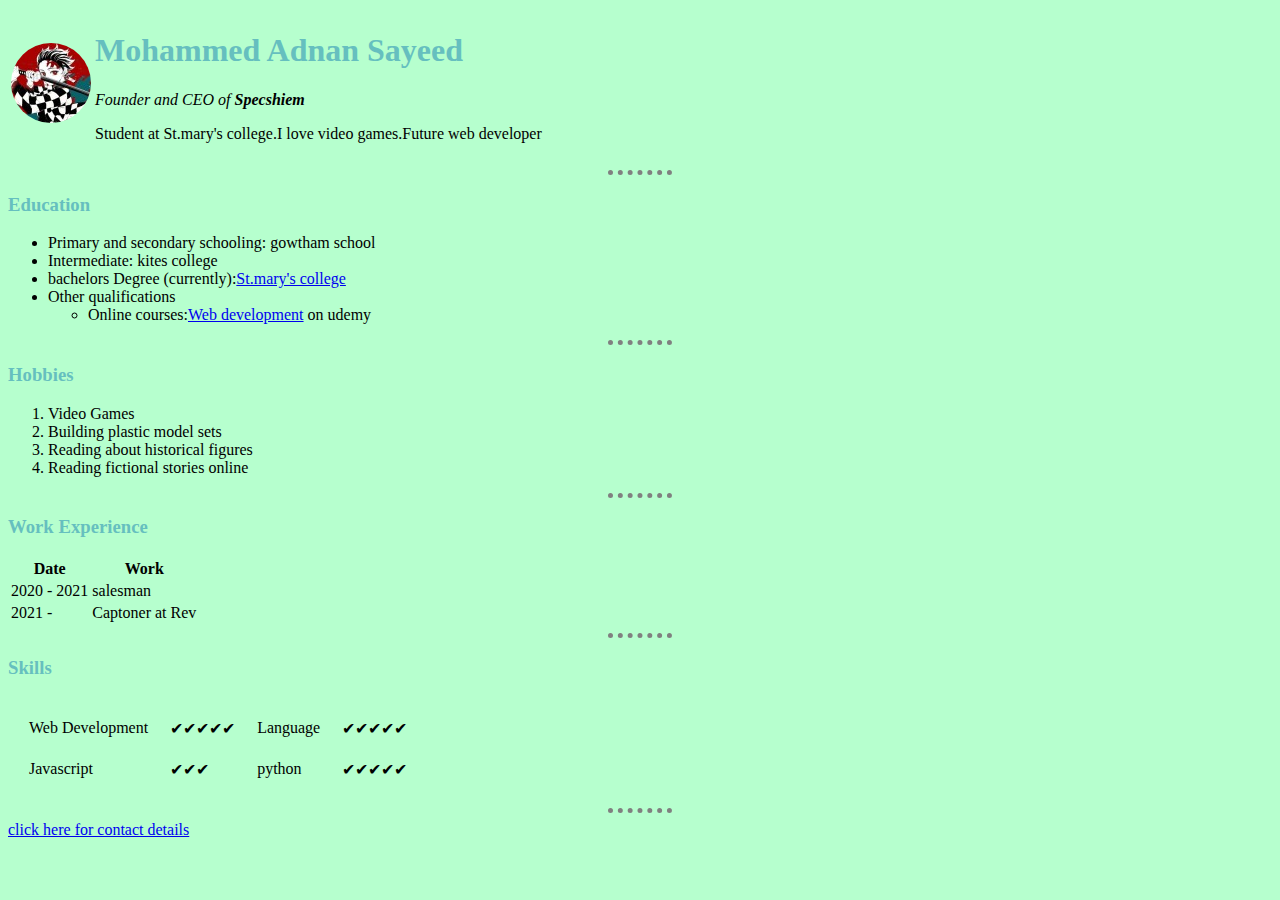
<file: Index.html>
<!DOCTYPE html>
<html lang="en">
<head>
    <meta charset="UTF-8">
    <title>My personal site</title>
    <link rel="stylesheet"  href="css/style.css">
    
</head>
<body >
    <table>
        <tr>
            <td> <img src="images/Profilepic.png" alt="profile picture" ></td>
            <td><h1>Mohammed Adnan Sayeed</h1>
                <p><em>Founder and CEO of <strong>Specshiem</strong></em></p>
                <p>Student at St.mary's college.I love video games.Future web developer</p></td>
        </tr>
    </table>
    
    <hr>
    <h3>Education</h3>
    <ul>
        <li>Primary and secondary schooling: gowtham school</li>
        <li>Intermediate: kites college</li>
        <li>bachelors Degree (currently):<a href="http://smcdc.ac.in/">St.mary's college</a></li>

        <li>Other qualifications
            <ul>
                <li>Online courses:<a href="https://www.udemy.com/course/the-complete-web-development-bootcamp/">Web development</a> on udemy</li>
            </ul>
        </li>
    </ul>
    <hr>
    <h3> Hobbies</h3>
    <ol>
        <li>Video Games</li>
        <li>Building plastic model sets</li>
        <li>Reading about historical figures</li>
        <li>Reading fictional stories online</li>
    </ol>
    <hr>
    <h3>Work Experience</h3>
    <table>
        <thead>
            <tr>
                <th>Date</th>
                <th>Work</th>
            </tr>
        </thead>
        <tbody>
            <tr>
                <td>2020 - 2021</td>
                <td>salesman</td>
            </tr>
            <tr>
                <td>2021 - </td>
                <td>Captoner at Rev</td>
            </tr>
        </tbody>
        <tfoot>

        </tfoot>
    </table>
    <hr>
    <h3>Skills</h3>
    <table cellspacing="20">
        <tr>
            <td>
                Web Development
            </td>
            <td>
                ✔✔✔✔✔
            </td>
            <td>
                Language
            </td>
            <td>
                ✔✔✔✔✔
            </td>
        </tr>
        <tr>
            <td>
                Javascript
            </td>
            <td>
                ✔✔✔
            </td>
            <td>
                python
            </td>
            <td>
                ✔✔✔✔✔
            </td>
        </tr>
    </table>
    <hr>


    <a href="contactinfo.html">click here for contact details</a>

    
</body>
</html>
</file>
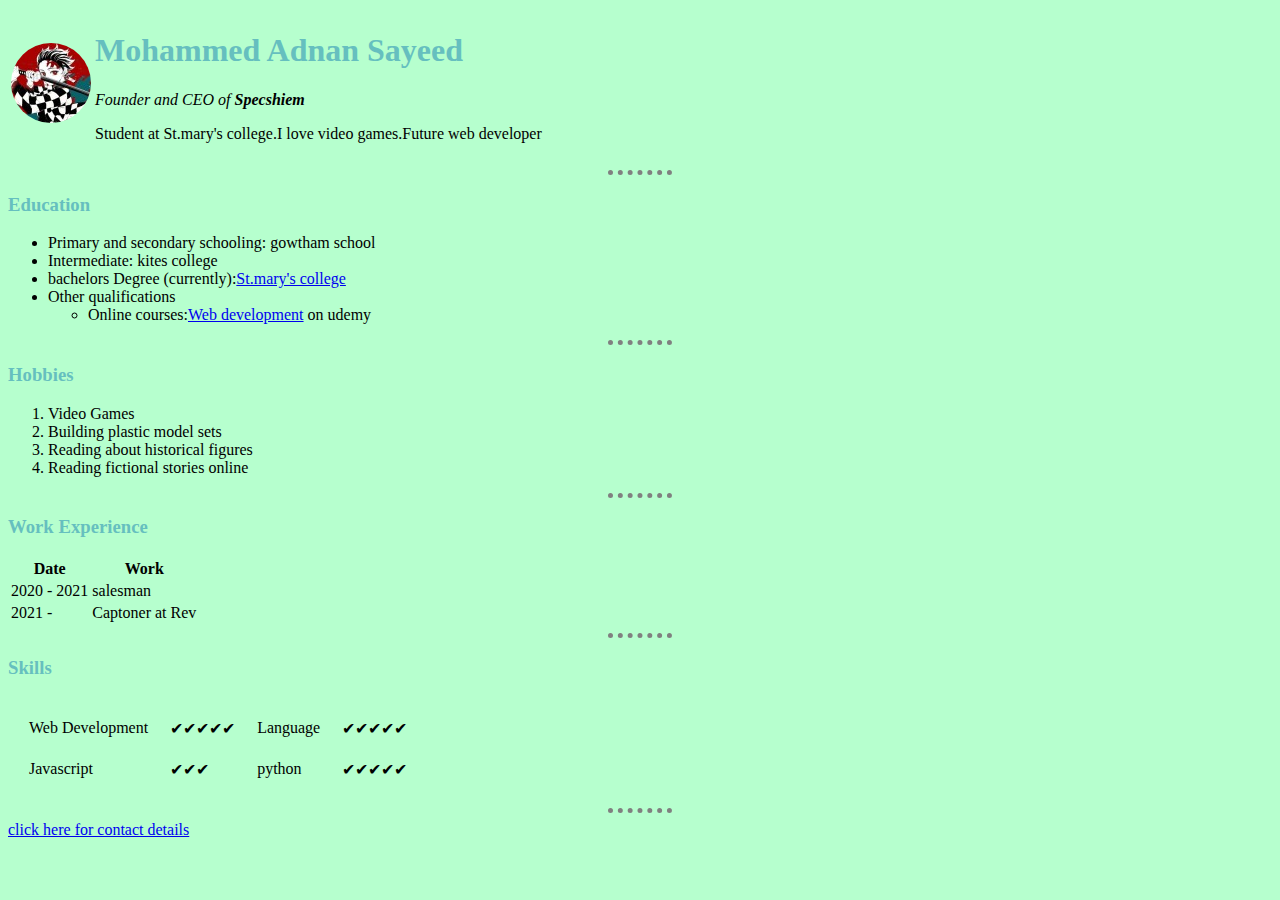
<file: index.html>
<!DOCTYPE html>
<html lang="en">
<head>
    <meta charset="UTF-8">
    <title>My personal site</title>
    <link rel="stylesheet"  href="css/style.css">
    <meta name="viewport" content="width=device-width, initial-scale=1" /> 


    
</head>
<body >
    <table>
        <tr>
            <td> <img src="images/Profilepic.png" alt="profile picture" ></td>
            <td><h1>Mohammed Adnan Sayeed</h1>
                <p><em>Founder and CEO of <strong>Specshiem</strong></em></p>
                <p>Student at St.mary's college.I love video games.Future web developer</p></td>
        </tr>
    </table>
    
    <hr>
    <h3>Education</h3>
    <ul>
        <li>Primary and secondary schooling: gowtham school</li>
        <li>Intermediate: kites college</li>
        <li>bachelors Degree (currently):<a href="http://smcdc.ac.in/">St.mary's college</a></li>

        <li>Other qualifications
            <ul>
                <li>Online courses:<a href="https://www.udemy.com/course/the-complete-web-development-bootcamp/">Web development</a> on udemy</li>
            </ul>
        </li>
    </ul>
    <hr>
    <h3> Hobbies</h3>
    <ol>
        <li>Video Games</li>
        <li>Building plastic model sets</li>
        <li>Reading about historical figures</li>
        <li>Reading fictional stories online</li>
    </ol>
    <hr>
    <h3>Work Experience</h3>
    <table>
        <thead>
            <tr>
                <th>Date</th>
                <th>Work</th>
            </tr>
        </thead>
        <tbody>
            <tr>
                <td>2020 - 2021</td>
                <td>salesman</td>
            </tr>
            <tr>
                <td>2021 - </td>
                <td>Captoner at Rev</td>
            </tr>
        </tbody>
        <tfoot>

        </tfoot>
    </table>
    <hr>
    <h3>Skills</h3>
    <table cellspacing="20">
        <tr>
            <td>
                Web Development
            </td>
            <td>
                ✔✔✔✔✔
            </td>
            <td>
                Language
            </td>
            <td>
                ✔✔✔✔✔
            </td>
        </tr>
        <tr>
            <td>
                Javascript
            </td>
            <td>
                ✔✔✔
            </td>
            <td>
                python
            </td>
            <td>
                ✔✔✔✔✔
            </td>
        </tr>
    </table>
    <hr>


    <a href="contactinfo.html">click here for contact details</a>

    
</body>
</html>
</file>
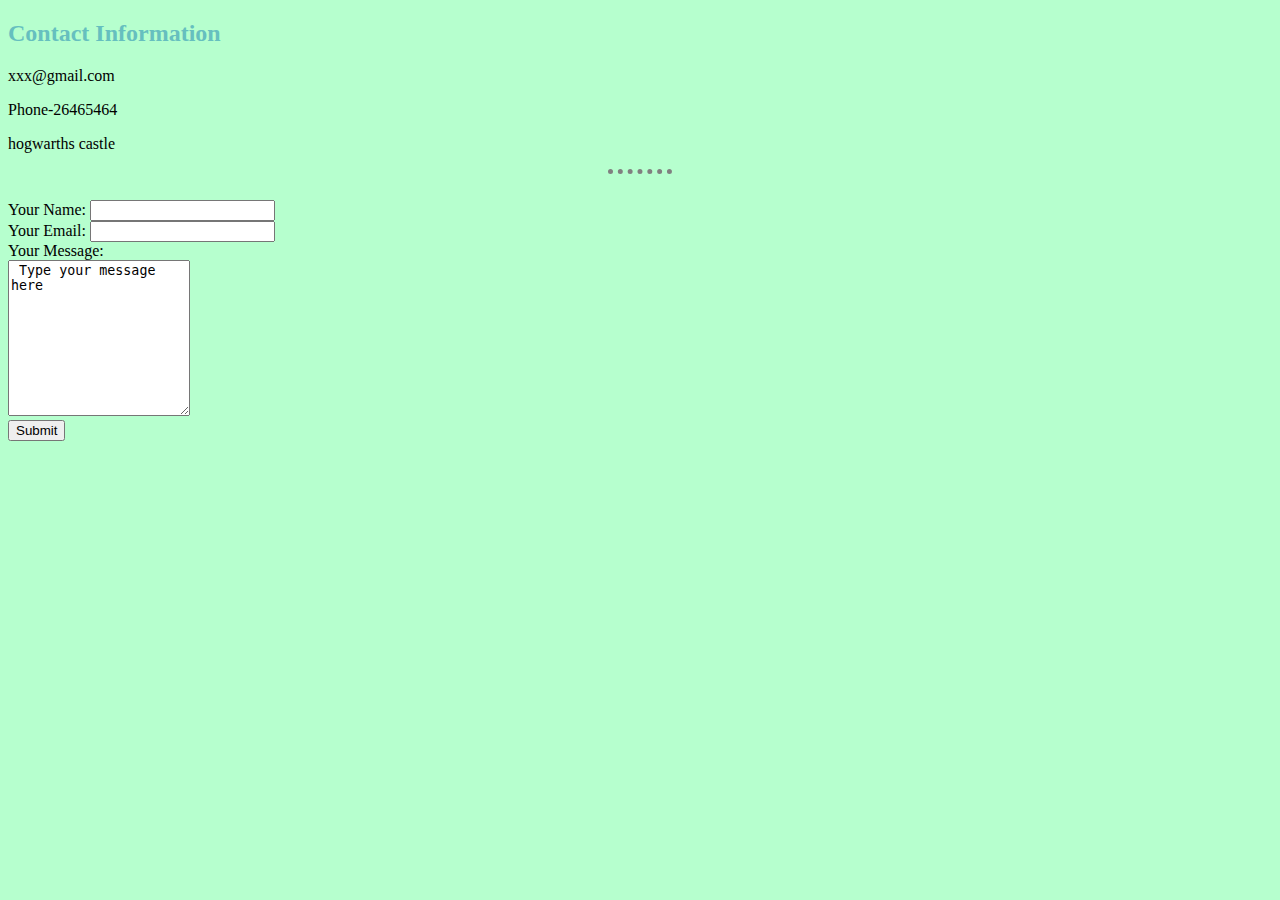
<file: contactinfo.html>
<!DOCTYPE html>
<html lang="en">
<head>
    <meta charset="UTF-8">
    <meta http-equiv="X-UA-Compatible" content="IE=edge">
    <meta name="viewport" content="width=device-width, initial-scale=1.0">
    <link rel="stylesheet"  href="css/style.css">
    <title>Contact Information </title>
</head>
<body>
    <h2>Contact Information</h2>
    <P>xxx@gmail.com</P>
    <p>Phone-26465464</p>
    <P>hogwarths castle</P>
    <hr>
    <br>
    <form action="mailto:adnansayeed123@gmail.com" method="post">
        <label>Your Name:</label>
        <input type="text" name="" value=""><br>
        <label>Your Email:</label>
        <input type="text" name="" value=""><br>
        <label >Your Message:</label><br>
        <textarea rows="10" cols="20"> Type your message here </textarea><br>
        <input type="submit" >
    </form>        



    
</body>
</html>
</file>
<file: css/style.css>
body{
    background-color: #B6FFCE;
}
hr{
    border-style:dotted none none;
    border-color: grey;
    border-width: 5px;
    width: 5%;
}
h1{
    color: #66bfbf;
}
h3{
    color: #66bfbf;
}
h2{
    color: #66bfbf;
}
</file>
